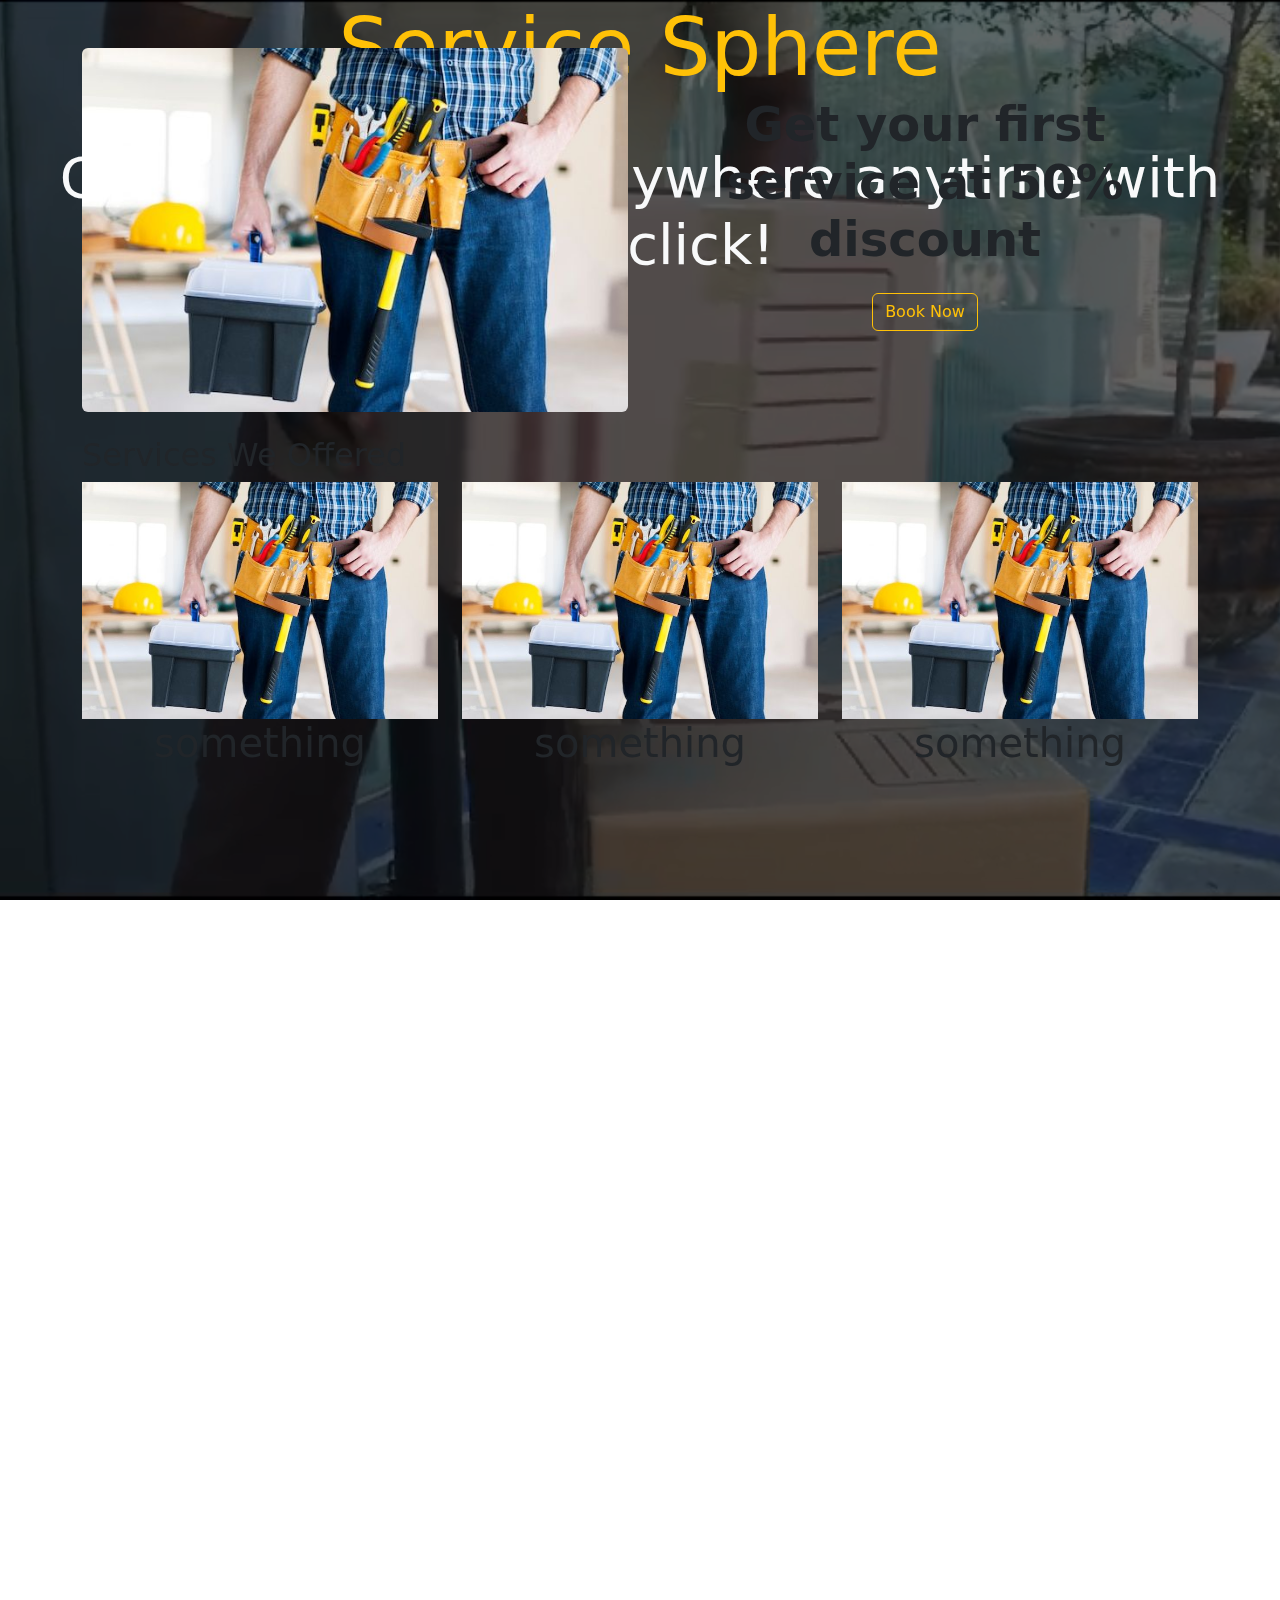
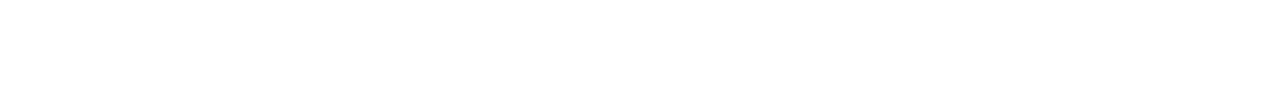
<file: Homepage/index.html>
<!DOCTYPE html>
<html lang="en">
  <head>
    <meta charset="UTF-8" />
    <meta name="viewport" content="width=device-width, initial-scale=1.0" />
    <title>Service Sphere</title>
    <link rel="stylesheet" href="../assets/css/bootstrap.min.css" />
    <link rel="stylesheet" href="../assets/css/style.css" />
    <link rel="stylesheet" href="../assets/css/section4.css" />
    <link rel="stylesheet" href="../assets/css/aos.css">
  </head>

  <body class="">
    <!-- Section 1 -->
    <div class="video-container d-md-block d-none">
      <video
        src="../assets/video/video1.mp4"
        autoplay
        muted
        loop
        class="video2"
      ></video>
      <div class="sec-one">
        <h1 class="text-center text-warning display-1 mb-5">Service Sphere</h1>
        <p class="text-center text-light display-4">
          Get your service, Anywhere anytime with one click!
        </p>
      </div>
    </div>

    <!-- Section 2 -->
    <div class="container">
      <div class="sec-two mt-3 mt-md-5">
        <div class="row">
          <div class="col-md-6" data-aos="fade-right">
            <img
              src="../assets/image/image1.jpg"
              class="img-fluid rounded"
              alt=""
            />
          </div>
          <div class="col-md-6" data-aos="fade-left">
            <h2
              class="display-5 text-dark fw-bold text-center mx-auto mt-3 mt-md-5"
            >
              Get your first service at 50% discount
            </h2>
            <button class="btn btn-outline-warning d-block mx-auto mt-4">
              Book Now
            </button>
          </div>
        </div>
      </div>
    </div>

    <!-- Section 3 -->

    <div class="container">
      <h2 class="mt-4">Services We Offered</h2>
      <div class="row">
        <div class="col-md-4" data-aos="zoom-in-up">
          <img
            src="../assets/image/image1.jpg"
            class="img-fluid img-2"
            alt=""
          />
          <p class="text-center display-6">something</p>
        </div>
        <div class="col-md-4" data-aos="zoom-in-up">
          <img
            src="../assets/image/image1.jpg"
            class="img-fluid img-2"
            alt=""
          />
          <p class="text-center display-6">something</p>
        </div>
        <div class="col-md-4" data-aos="zoom-in-up">
          <img
            src="../assets/image/image1.jpg"
            class="img-fluid img-2"
            alt=""
          />
          <p class="text-center display-6">something</p>
        </div>
      </div>
      <div class="row">
        <div class="col-md-4" data-aos="zoom-in-up">
          <img
            src="../assets/image/image1.jpg"
            class="img-fluid img-2"
            alt=""
          />
          <p class="text-center display-6">something</p>
        </div>
        <div class="col-md-4" data-aos="zoom-in-up">
          <img
            src="../assets/image/image1.jpg"
            class="img-fluid img-2"
            alt=""
          />
          <p class="text-center display-6">something</p>
        </div>
        <div class="col-md-4" data-aos="zoom-in-up">
          <img
            src="../assets/image/image1.jpg"
            class="img-fluid img-2"
            alt=""
          />
          <p class="text-center display-6">something</p>
        </div>
      </div>
    </div>

    <!-- Section 4 -->
    <div class="container mt-3 mt-md-5">
      <div class="row">
        <div class="col-md-3 col-sm-6" data-aos="zoom-in">
          <div class="progress blue">
            <span class="progress-left">
              <span class="progress-bar"></span>
            </span>
            <span class="progress-right">
              <span class="progress-bar"></span>
            </span>
            <div class="progress-value">90%</div>
          </div>
          <span class="d-block text-center mt-2">Customer Satisfication</span>
        </div>

        <div class="col-md-3 col-sm-6" data-aos="zoom-in">
          <div class="progress yellow">
            <span class="progress-left">
              <span class="progress-bar"></span>
            </span>
            <span class="progress-right">
              <span class="progress-bar"></span>
            </span>
            <div class="progress-value">1M+</div>
          </div>
          <span class="d-block text-center mt-2">Customer</span>
        </div>

        <div class="col-md-3 col-sm-6" data-aos="zoom-in">
          <div class="progress green">
            <span class="progress-left">
              <span class="progress-bar"></span>
            </span>
            <span class="progress-right">
              <span class="progress-bar"></span>
            </span>
            <div class="progress-value">85%</div>
          </div>
          <span class="d-block text-center mt-2">Progress Rate</span>
        </div>

        <div class="col-md-3 col-sm-6" data-aos="zoom-in">
          <div class="progress pink">
            <span class="progress-left">
              <span class="progress-bar"></span>
            </span>
            <span class="progress-right">
              <span class="progress-bar"></span>
            </span>
            <div class="progress-value">10000</div>
          </div>
          <span class="d-block text-center mt-2">Service Providers</span>
        </div>
      </div>
    </div>

    <!-- Section-5 -->
    <div class="container mt-3 mt-md-5">
      <div class="row">
        <div class="col-md-6">
          <span class="d-block display-6" style="text-align: justify;" data-aos="fade-right">
            Lorem ipsum dolor sit amet consectetur adipisicing elit. Cupiditate
            ut labore repudiandae quod a odit nam quia soluta ea asperiores.I am the ruler of my world.
          </span>
        </div>
        <div class="col-md-6">
          <div class="m-auto" data-aos="fade-left">
            <video
              src="../assets/video/video2.mp4"
              autoplay
              muted
              loop
              class="rounded-2 video1"
            ></video>
          </div>
        </div>
      </div>
    </div>
    <script src="../assets/js/bootstrap.bundle.min.js"></script>
    <script src="../assets/js/aos.js"></script>
    <script>
        AOS.init({
          offset: 200,
          duration: 1000,
        });
    </script>
  </body>
</html>
</file>
<file: assets/css/style.css>
* {
    margin: 0;
    padding: 0;
}

.video-container {
    height: 100vh;
    width: 100vw;
    position: absolute;
    top: 0;
    left: 0;
    z-index: -1;
    /* background-size: cover; */
    background-position: right;
    
}

.video2,.video1 {
    width: 100%;
    height: 100%; 
    object-fit: cover; 
}

.sec-one {
    position: absolute;
    top: 0;
    left: 0;
    width: 100%;
    height: 100%;
    background: rgba(0, 0, 0, 0.6);
}
.sec-bgimg {
    position: absolute;
    top: 0;
    left: 0;
    width: 100%;
    height: 100%;
    background: rgba(0, 0, 0, 0.4);
}

.sec-five-container {
    position: relative;
    margin-top: 100vh;
}
.video1{
    box-shadow: 0 4px 8px 0 rgba(0, 0, 0, 0.2);
    transition: transform 0.4s;
}

.video1:hover{
    transform: scale(1.05);
}
</file>
<file: assets/css/section4.css>
.progress{
    width: 150px;
    height: 150px;
    line-height: 150px;
    background: none;
    margin: 0 auto;
    box-shadow: none;
    position: relative;
}
.progress:after{
    content: "";
    width: 100%;
    height: 100%;
    border-radius: 50%;
    border: 2px solid #fff;
    position: absolute;
    top: 0;
    left: 0;
}
.progress > span{
    width: 50%;
    height: 100%;
    overflow: hidden;
    position: absolute;
    top: 0;
    z-index: 1;
}
.progress .progress-left{
    left: 0;
}
.progress .progress-bar{
    width: 100%;
    height: 100%;
    background: none;
    border-width: 2px;
    border-style: solid;
    position: absolute;
    top: 0;
}
.progress .progress-left .progress-bar{
    left: 100%;
    border-top-right-radius: 80px;
    border-bottom-right-radius: 80px;
    border-left: 0;
    -webkit-transform-origin: center left;
    transform-origin: center left;
}
.progress .progress-right{
    right: 0;
}
.progress .progress-right .progress-bar{
    left: -100%;
    border-top-left-radius: 80px;
    border-bottom-left-radius: 80px;
    border-right: 0;
    -webkit-transform-origin: center right;
    transform-origin: center right;
    animation: loading-1 1.8s linear forwards;
}
.progress .progress-value{
    width: 85%;
    height: 85%;
    border-radius: 50%;
    border: 2px solid #ebebeb;
    font-size: 32px;
    line-height: 125px;
    text-align: center;
    position: absolute;
    top: 7.5%;
    left: 7.5%;
}
.progress.blue .progress-bar{
    border-color: #049dff;
}
.progress.blue .progress-value{
    color: #049dff;
}
.progress.blue .progress-left .progress-bar{
    animation: loading-2 1.5s linear forwards 1.8s;
}
.progress.yellow .progress-bar{
    border-color: #fdba04;
}
.progress.yellow .progress-value{
    color: #fdba04;
}
.progress.yellow .progress-left .progress-bar{
    animation: loading-3 1s linear forwards 1.8s;
}
.progress.pink .progress-bar{
    border-color: #ed687c;
}
.progress.pink .progress-value{
    color: #ed687c;
}
.progress.pink .progress-left .progress-bar{
    animation: loading-4 0.4s linear forwards 1.8s;
}
.progress.green .progress-bar{
    border-color: #1abc9c;
}
.progress.green .progress-value{
    color: #1abc9c;
}
.progress.green .progress-left .progress-bar{
    animation: loading-5 1.2s linear forwards 1.8s;
}
@keyframes loading-1{
    0%{
        -webkit-transform: rotate(0deg);
        transform: rotate(0deg);
    }
    100%{
        -webkit-transform: rotate(180deg);
        transform: rotate(180deg);
    }
}
@keyframes loading-2{
    0%{
        -webkit-transform: rotate(0deg);
        transform: rotate(0deg);
    }
    100%{
        -webkit-transform: rotate(144deg);
        transform: rotate(144deg);
    }
}
@keyframes loading-3{
    0%{
        -webkit-transform: rotate(0deg);
        transform: rotate(0deg);
    }
    100%{
        -webkit-transform: rotate(90deg);
        transform: rotate(90deg);
    }
}
@keyframes loading-4{
    0%{
        -webkit-transform: rotate(0deg);
        transform: rotate(0deg);
    }
    100%{
        -webkit-transform: rotate(36deg);
        transform: rotate(36deg);
    }
}
@keyframes loading-5{
    0%{
        -webkit-transform: rotate(0deg);
        transform: rotate(0deg);
    }
    100%{
        -webkit-transform: rotate(126deg);
        transform: rotate(126deg);
    }
}
@media only screen and (max-width: 990px){
    .progress{ margin-bottom: 20px; }
}
</file>
